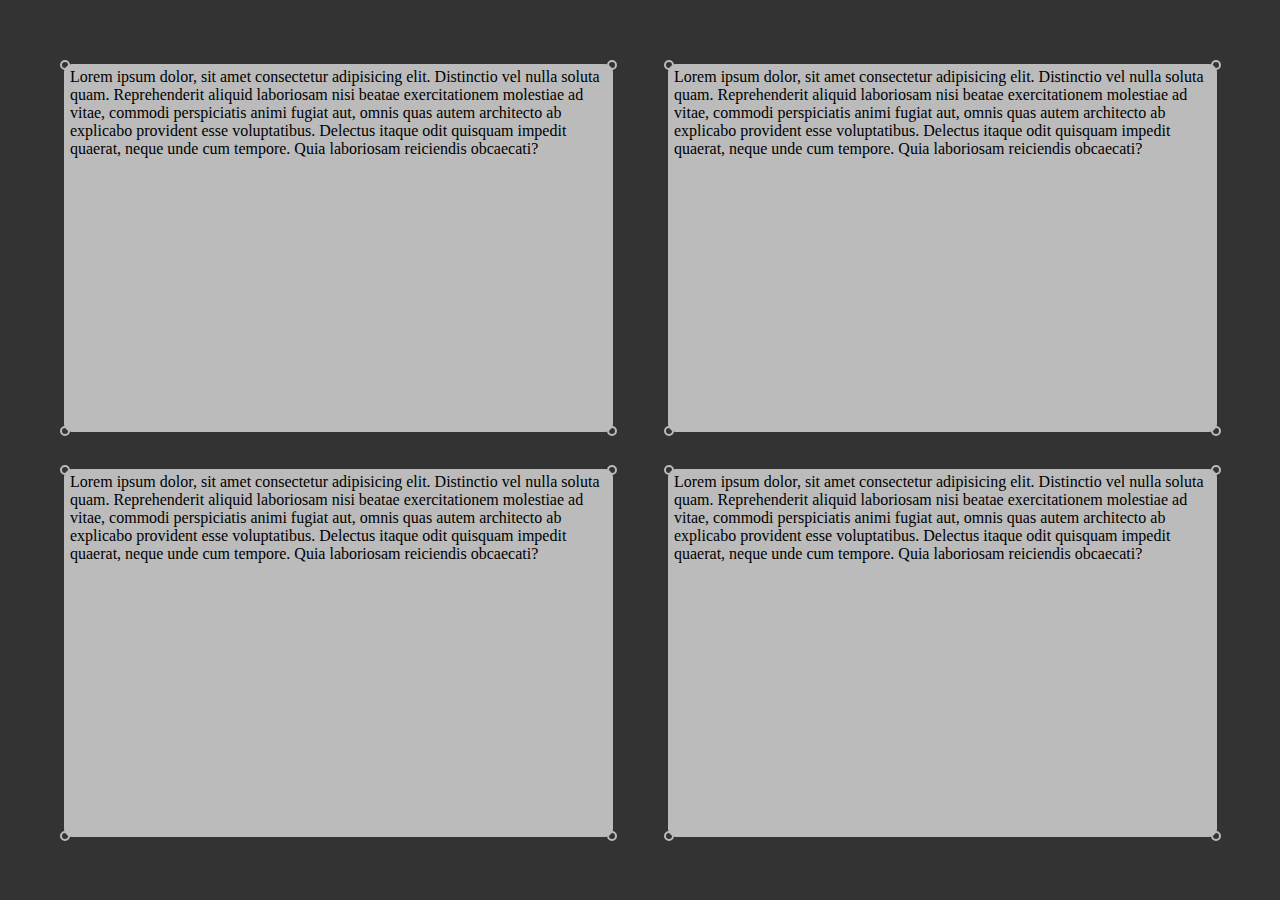
<file: index.html>
<!DOCTYPE html>
<html lang="en">

<head>
  <meta charset="UTF-8">
  <meta name="viewport" content="width=device-width, initial-scale=1.0">
  <meta http-equiv="X-UA-Compatible" content="ie=edge">
  <title>TtV sandbox</title>
  <style>
    body {
      display: grid;
      grid-template-columns: 1fr 1fr;
      /* grid-template-rows: 50% 50%; */
      gap: 5%;
      padding: 5%;
      height: 100vh;
      background: #bbb;
      box-sizing: border-box;
      margin: 0;
    }
  </style>
</head>

<body>
  <div>Lorem ipsum dolor, sit amet consectetur adipisicing elit. Distinctio vel nulla soluta quam. Reprehenderit aliquid laboriosam nisi beatae exercitationem molestiae ad vitae, commodi perspiciatis animi fugiat aut, omnis quas autem architecto ab explicabo provident esse voluptatibus. Delectus itaque odit quisquam impedit quaerat, neque unde cum tempore. Quia laboriosam reiciendis obcaecati?</div>
  <div>Lorem ipsum dolor, sit amet consectetur adipisicing elit. Distinctio vel nulla soluta quam. Reprehenderit aliquid laboriosam nisi beatae exercitationem molestiae ad vitae, commodi perspiciatis animi fugiat aut, omnis quas autem architecto ab explicabo provident esse voluptatibus. Delectus itaque odit quisquam impedit quaerat, neque unde cum tempore. Quia laboriosam reiciendis obcaecati?</div>
  <div>Lorem ipsum dolor, sit amet consectetur adipisicing elit. Distinctio vel nulla soluta quam. Reprehenderit aliquid laboriosam nisi beatae exercitationem molestiae ad vitae, commodi perspiciatis animi fugiat aut, omnis quas autem architecto ab explicabo provident esse voluptatibus. Delectus itaque odit quisquam impedit quaerat, neque unde cum tempore. Quia laboriosam reiciendis obcaecati?</div>
  <div>Lorem ipsum dolor, sit amet consectetur adipisicing elit. Distinctio vel nulla soluta quam. Reprehenderit aliquid laboriosam nisi beatae exercitationem molestiae ad vitae, commodi perspiciatis animi fugiat aut, omnis quas autem architecto ab explicabo provident esse voluptatibus. Delectus itaque odit quisquam impedit quaerat, neque unde cum tempore. Quia laboriosam reiciendis obcaecati?</div>

  <script src="the-void.js"></script>
  <script src="prepare-faces.js"></script>
  <script>
    evolveArr([...document.body.children]);
  </script>
</body>
</html>
</file>
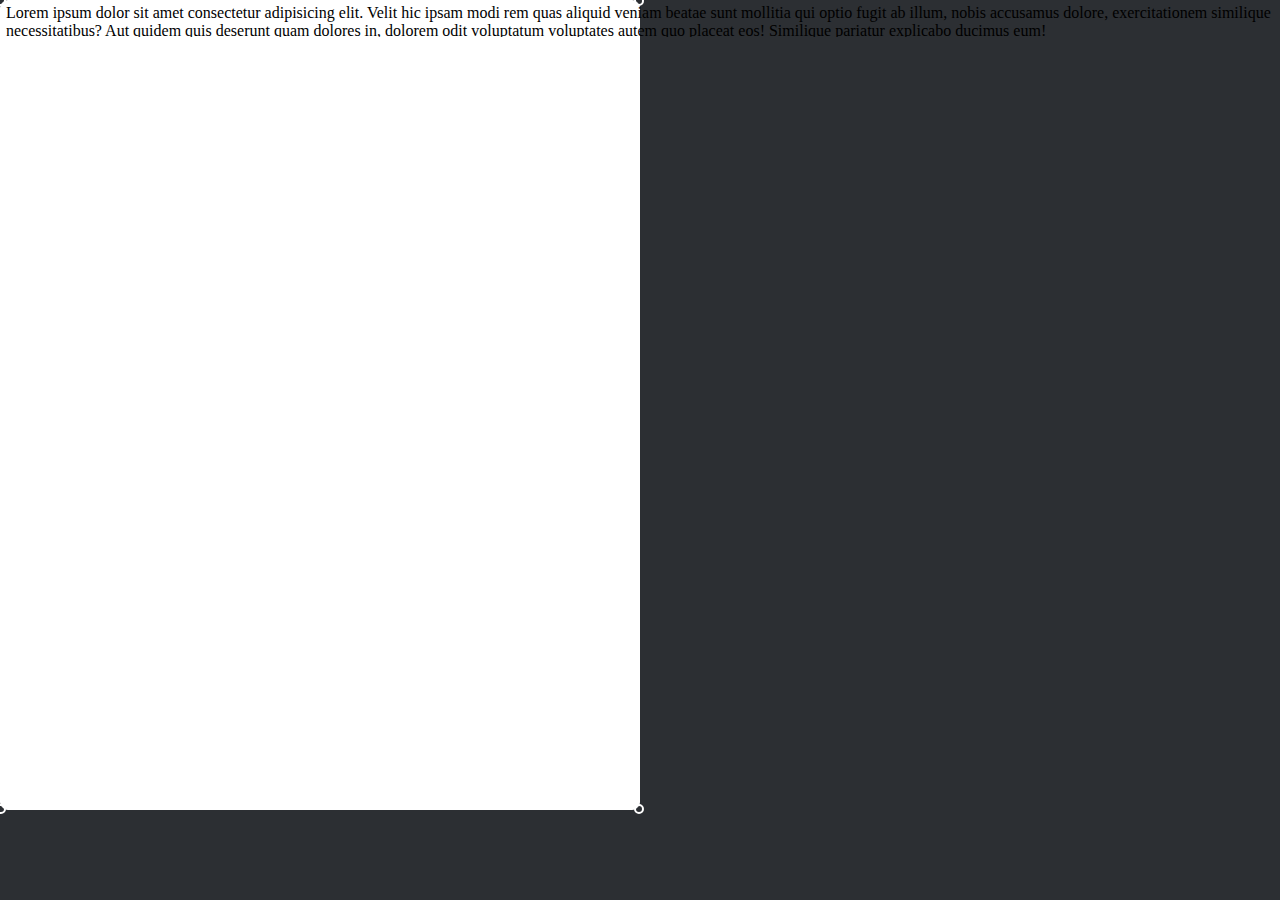
<file: sandbox.html>
<!DOCTYPE html>
<html lang="en">

<head>
  <meta charset="UTF-8">
  <meta name="viewport" content="width=device-width, initial-scale=1.0">
  <meta http-equiv="X-UA-Compatible" content="ie=edge">

  <title>face the void</title>

  <link rel="stylesheet" href="style.css">
</head>

<body id="body" class="void">

  <div class="box" id="box">Lorem ipsum dolor sit amet consectetur adipisicing elit. Velit hic ipsam modi rem quas
    aliquid veniam beatae sunt mollitia qui optio fugit ab illum, nobis accusamus dolore, exercitationem similique
    necessitatibus? Aut quidem quis deserunt quam dolores in, dolorem odit voluptatum voluptates autem quo placeat eos!
    Similique pariatur explicabo ducimus eum!</div>

  <script src="script.js"></script>
</body>

</html>
</file>
<file: style.css>
body {
  margin: 0;
  height: 100vh;
  width: 100vw;
}

  .void {
    background: #2c2f33;
    overflow: auto;
  }


.box.out {
  position: absolute;
  border-radius: 8px;
  border: 1px solid white;
  padding: 0;
  margin: 0;
  inset: 50px 50% 10% 50%;
}

.no-select { user-select: none }
.grabbed { cursor: grabbing }

.sub.in {
  overflow: auto;
  box-sizing: border-box;
  padding: 3px 5px;
}

  .void::-webkit-scrollbar { width: 4px; height:  4px }
  .void::-webkit-scrollbar-corner,
  .void::-webkit-scrollbar-track { background: #0000 }
  .void::-webkit-scrollbar-thumb { background: #777; border-radius: 80% }

.sub.in::-webkit-scrollbar { width: 6px; height: 6px }
.sub.in::-webkit-scrollbar-corner,
.sub.in::-webkit-scrollbar-track { background: #0000 }
.sub.in::-webkit-scrollbar-thumb { background: #777; border-radius: 80% }
.sub.in.toosmall::-webkit-scrollbar { width: 0; height: 0 }

.sub.in.toosmall { padding: 0 }

.corner {
  border: 2px solid;
  border-color: inherit;
  border-radius: 50%;
  height: 6px;
  width: 6px;
  position: absolute;
  cursor: grab;
}

.corner.nw { top: -5px;  left: -5px }
.corner.ne { top: -5px;  right: -5px }
.corner.sw { bottom: -5px; left: -5px }
.corner.se { bottom: -5px; right: -5px }

.box { background: white }
</file>
